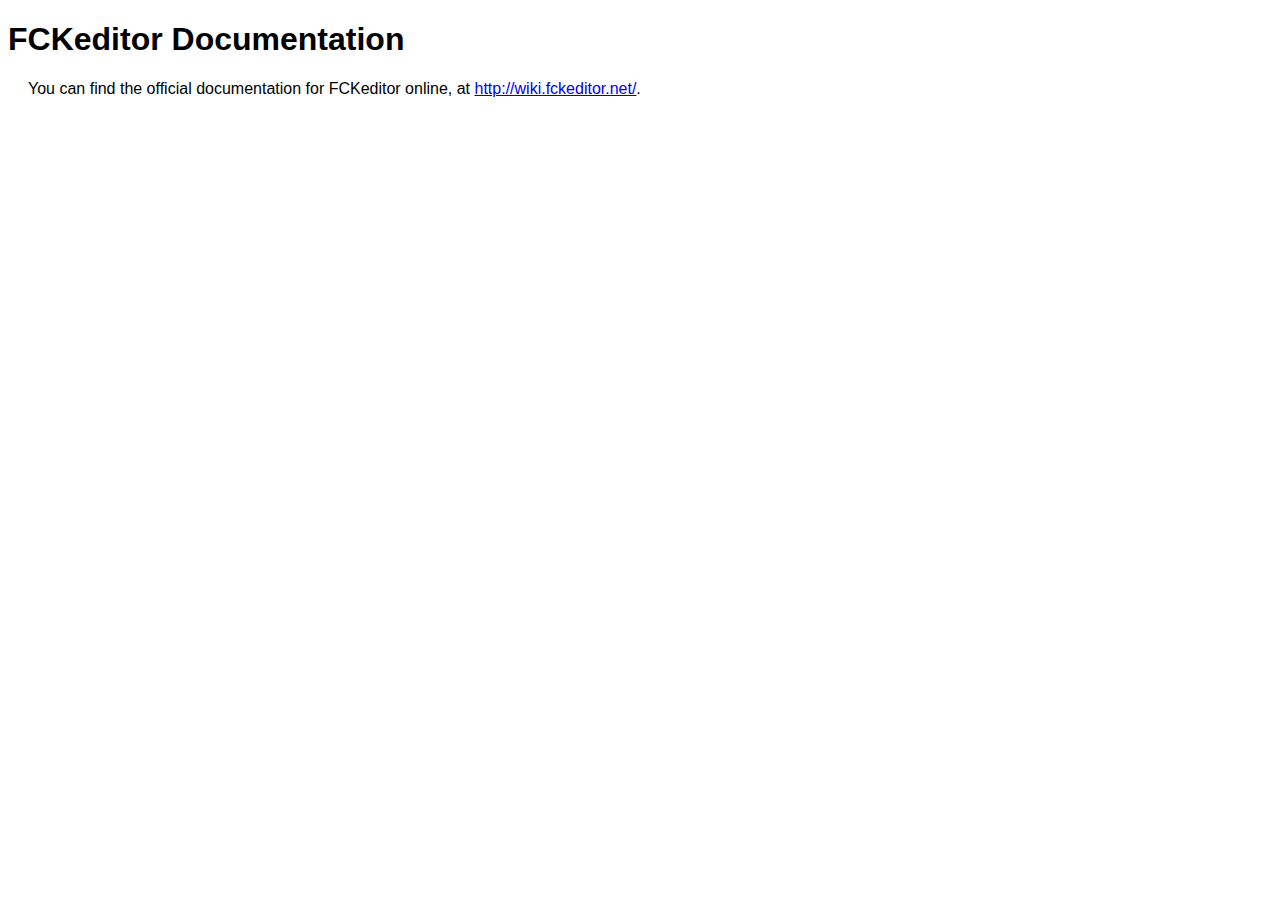
<file: Paresh_DesaiRealtor/FckEditor/_documentation.html>
<!DOCTYPE html PUBLIC "-//W3C//DTD XHTML 1.0 Transitional//EN" "http://www.w3.org/TR/xhtml1/DTD/xhtml1-transitional.dtd">
<!--
 * FCKeditor - The text editor for Internet - http://www.fckeditor.net
 * Copyright (C) 2003-2007 Frederico Caldeira Knabben
 *
 * == BEGIN LICENSE ==
 *
 * Licensed under the terms of any of the following licenses at your
 * choice:
 *
 *  - GNU General Public License Version 2 or later (the "GPL")
 *    http://www.gnu.org/licenses/gpl.html
 *
 *  - GNU Lesser General Public License Version 2.1 or later (the "LGPL")
 *    http://www.gnu.org/licenses/lgpl.html
 *
 *  - Mozilla Public License Version 1.1 or later (the "MPL")
 *    http://www.mozilla.org/MPL/MPL-1.1.html
 *
 * == END LICENSE ==
-->
<html xmlns="http://www.w3.org/1999/xhtml">
<head>
	<title>FCKeditor - Documentation</title>
	<meta http-equiv="Content-Type" content="text/html; charset=utf-8" />
	<style type="text/css">
		body { font-family: arial, verdana, sans-serif }
		p { margin-left: 20px }
	</style>
</head>
<body>
	<h1>
		FCKeditor Documentation</h1>
	<p>
		You can find the official documentation for FCKeditor online, at <a href="http://wiki.fckeditor.net/">
			http://wiki.fckeditor.net/</a>.</p>
</body>
</html>
</file>
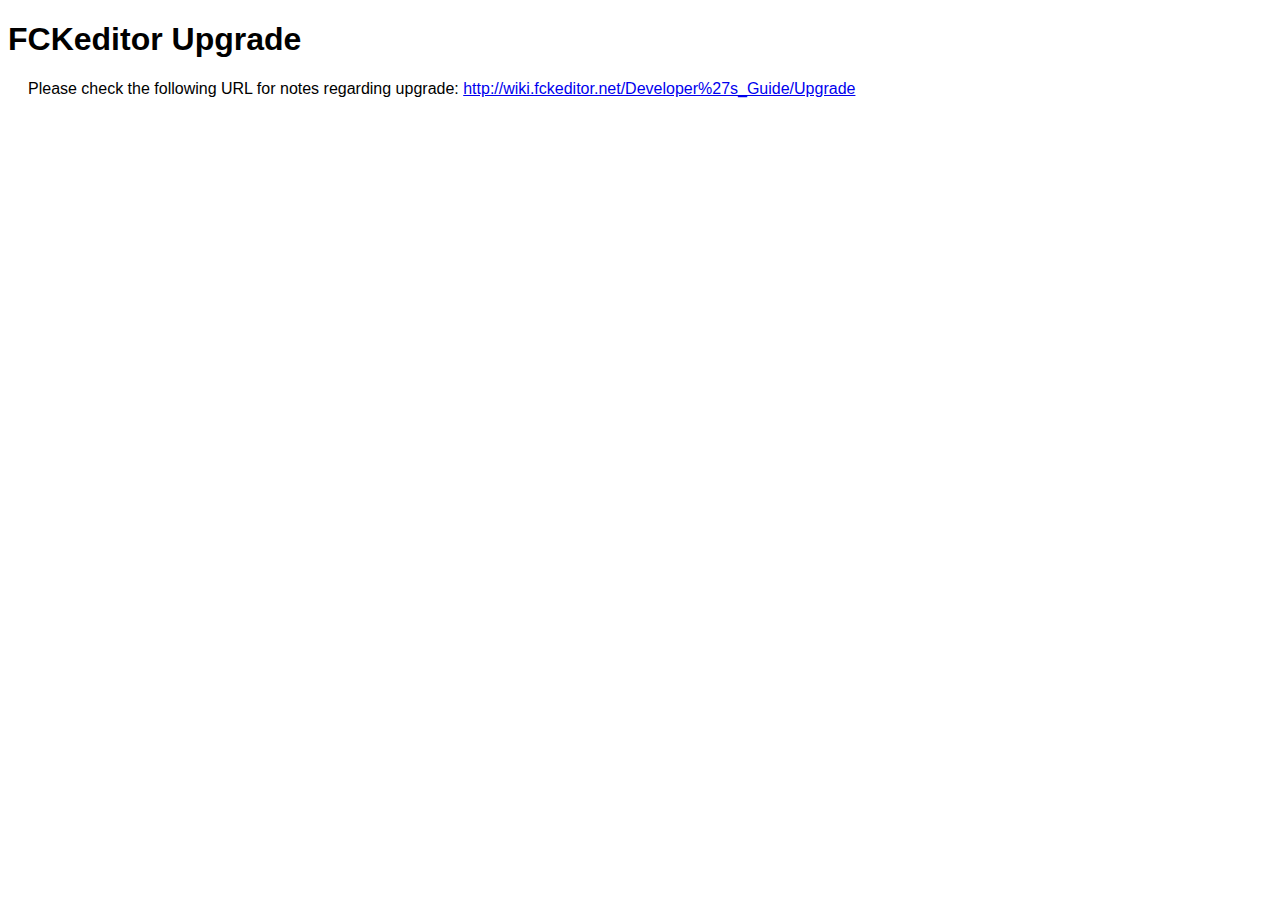
<file: Paresh_DesaiRealtor/FckEditor/_upgrade.html>
<!DOCTYPE html PUBLIC "-//W3C//DTD XHTML 1.0 Transitional//EN" "http://www.w3.org/TR/xhtml1/DTD/xhtml1-transitional.dtd">
<!--
 * FCKeditor - The text editor for Internet - http://www.fckeditor.net
 * Copyright (C) 2003-2007 Frederico Caldeira Knabben
 *
 * == BEGIN LICENSE ==
 *
 * Licensed under the terms of any of the following licenses at your
 * choice:
 *
 *  - GNU General Public License Version 2 or later (the "GPL")
 *    http://www.gnu.org/licenses/gpl.html
 *
 *  - GNU Lesser General Public License Version 2.1 or later (the "LGPL")
 *    http://www.gnu.org/licenses/lgpl.html
 *
 *  - Mozilla Public License Version 1.1 or later (the "MPL")
 *    http://www.mozilla.org/MPL/MPL-1.1.html
 *
 * == END LICENSE ==
-->
<html xmlns="http://www.w3.org/1999/xhtml">
<head>
	<title>FCKeditor - Upgrade</title>
	<meta http-equiv="Content-Type" content="text/html; charset=utf-8" />
	<style type="text/css">
		body { font-family: arial, verdana, sans-serif }
		p { margin-left: 20px }
	</style>
</head>
<body>
	<h1>
		FCKeditor Upgrade</h1>
	<p>
		Please check the following URL for notes regarding upgrade: <a href="http://wiki.fckeditor.net/Developer%27s_Guide/Upgrade">
			http://wiki.fckeditor.net/Developer%27s_Guide/Upgrade</a></p>
</body>
</html>
</file>
